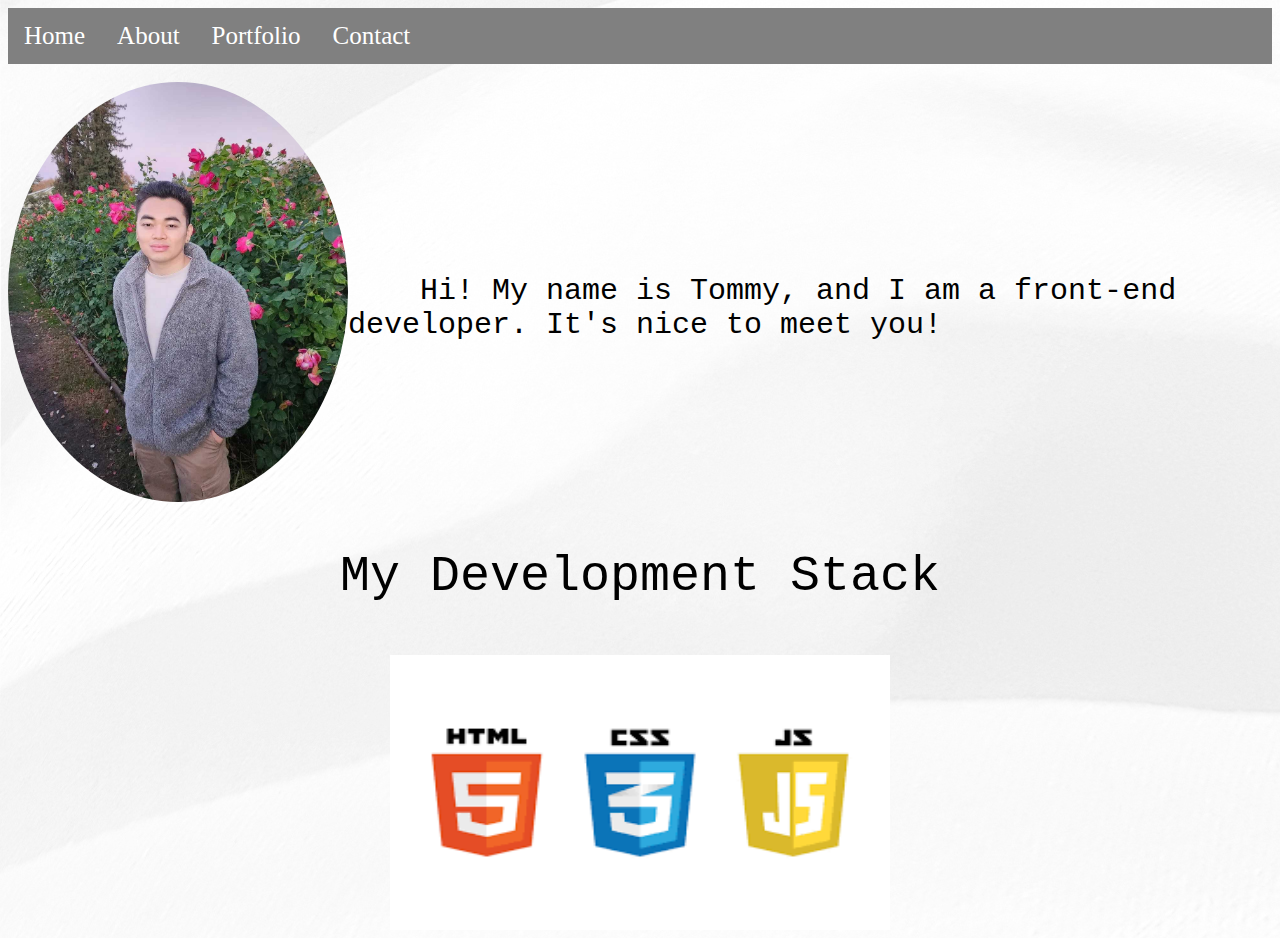
<file: index.html>
<!DOCTYPE html>
<html lang="en">
  <head>
    <meta charset="UTF-8" />
    <meta name="viewport" content="width=device-width, initial-scale=1.0" />
    <title>Home</title>
    <link rel="stylesheet" href="style.css" />
    <script src="javascript.js"></script>
  </head>
  <body
    background="vecteezy_abstract-white-fabric-texture-background-white-cloth_20654756_287.jpg"
  >
    <nav>
      <ul>
        <li><a href="./index.html">Home</a></li>
        <li><a href="./about.html">About</a></li>
        <li><a href="./portfolio.html">Portfolio</a></li>
        <li><a href="./contact.html">Contact</a></li>
      </ul>
    </nav>
    <br />
    <img class="prof" src="1000000840.jpg" alt="Picture of Tommy Manokoune" />
    <br />
    <br />
    <br />
    <br />
    <br />
    <br />
    <br />
    <br />
    <br />
    <p class="homeMessage">
      &nbsp;&nbsp;&nbsp;&nbsp;Hi! My name is Tommy, and I am a front-end
      developer. It's nice to meet you!
    </p>
    <br />
    <br />
    <br />
    <br />
    <br />
    <br />
    <br />
    <p class="stackMessage">My Development Stack</p>
    <img class="stack" src="download.png" alt="Web Development Stack" />
  </body>
</html>
</file>
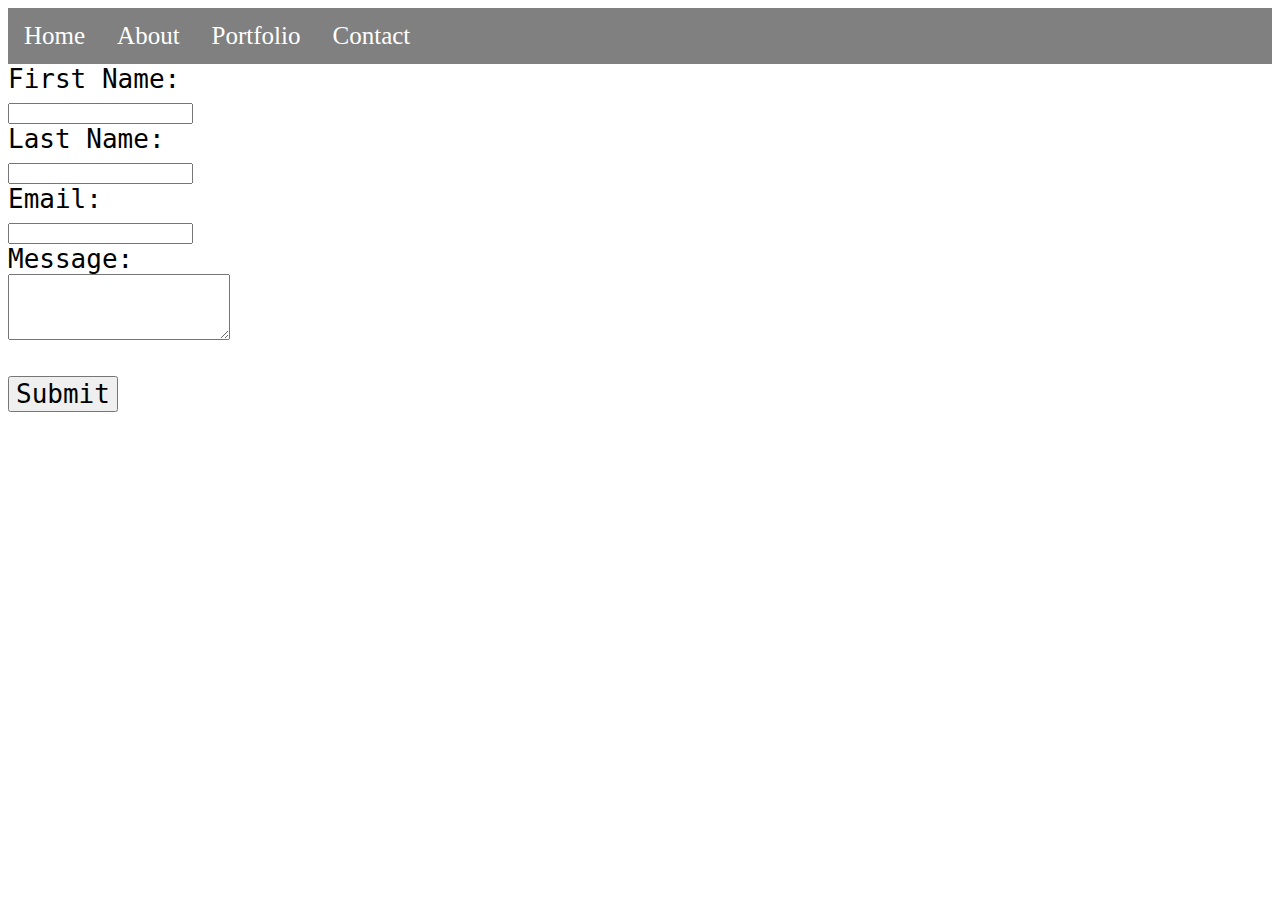
<file: contact.html>
<!DOCTYPE html>
<html lang="en">
<head>
    <meta charset="UTF-8">
    <meta name="viewport" content="width=device-width, initial-scale=1.0">
    <title>Contact</title>
    <link rel="stylesheet" href="style.css" />
</head>
<body>
    <ul>
        <li><a href="./index.html">Home</a></li>
        <li><a href="./about.html">About</a></li>
        <li><a href="./portfolio.html">Portfolio</a></li>
        <li><a href="./contact.html">Contact</a></li>
      </ul>
      <form>
        <label for="name">First Name:</label><br>
        <input type="text" id="fname" name="fname"><br>
        <label for="lname">Last Name:</label><br>
        <input type="text" id="lname" name="lname"><br>
        <label for="email">Email:</label><br>
        <input type="text" id="Email" name="Email"><br>
        <label for="message">Message:</label><br>
        <textarea rows="4" cols="25"> </textarea> <br><br>
        <button formaction="./submitComplete.html">Submit</button>
      </form>
</body>
</html>
</file>
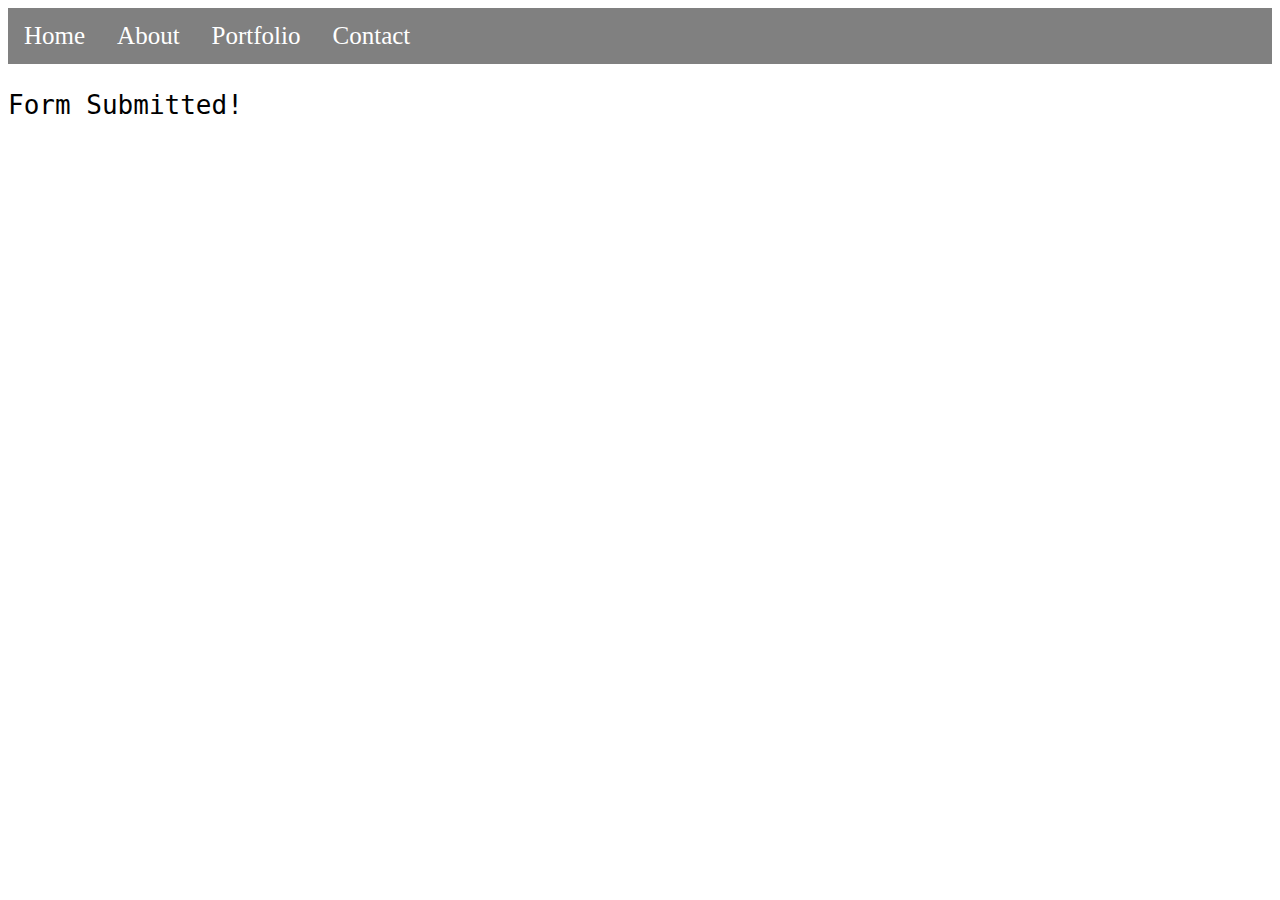
<file: submitComplete.html>
<!DOCTYPE html>
<html lang="en">
<head>
    <meta charset="UTF-8">
    <meta name="viewport" content="width=device-width, initial-scale=1.0">
    <title>Form Complete</title>
    <link rel="stylesheet" href="style.css" />
</head>
<body>
    <ul>
        <li><a href="./index.html">Home</a></li>
        <li><a href="./about.html">About</a></li>
        <li><a href="./portfolio.html">Portfolio</a></li>
        <li><a href="./contact.html">Contact</a></li>
      </ul>
    <p id="submit">Form Submitted!</p>
</body>
</html>
</file>
<file: style.css>
.homeMessage {
  font-size: 30px;
  font-family: monospace;
}
/* Define navigation block */
ul {
  list-style-type: none;
  margin: 0;
  padding: 0;
  overflow: hidden;
  background-color: gray;
  font-size: 25px;
}

li {
  float: left;
}

li a {
  display: block;
  color: white;
  text-align: center;
  padding: 14px 16px;
  text-decoration: none;
}

/* Change the link color to #111 (black) on hover */
li a:hover {
  background-color: black;
}
.prof {
  border-radius: 300%;
  width: 340px;
  height: 420px;
  float: left;
}
.stack {
  display: block;
  margin-left: auto;
  margin-right: auto;
  width: 500px;
  height: 275px;
}
.stackMessage {
  text-align: center;
  font-size: 50px;
  font-family: monospace;
}
.aboutImage {
  border-radius: 300%;
  width: 340px;
  height: 420px;
  float: left;
  transform: scaleX(-1);
}
.projPic {
  width: 300px;
  height: 200px;
  margin-right: 40px;
}
section {
  padding-top: 40px;
  padding-left: 10px;
  box-sizing: border-box;
  font-family: monospace;
  justify-content: center;
  align-items: center;
  background-color: whitesmoke;
  float: left;
  border: 3px solid gray;
  border-radius: 5px;
}
.textBox {
  float: right;
  width: 700px;
}
form {
  font-family: monospace;
  font-size: 26px;
}
button {
  font-family: monospace;  font-size: 26px;
}
p{
  font-size: 15px;
  font-family: monospace;
}
h2{
  font-family: monospace;
}
#submit {
  font-family: monospace;  font-size: 26px;
}
</file>
